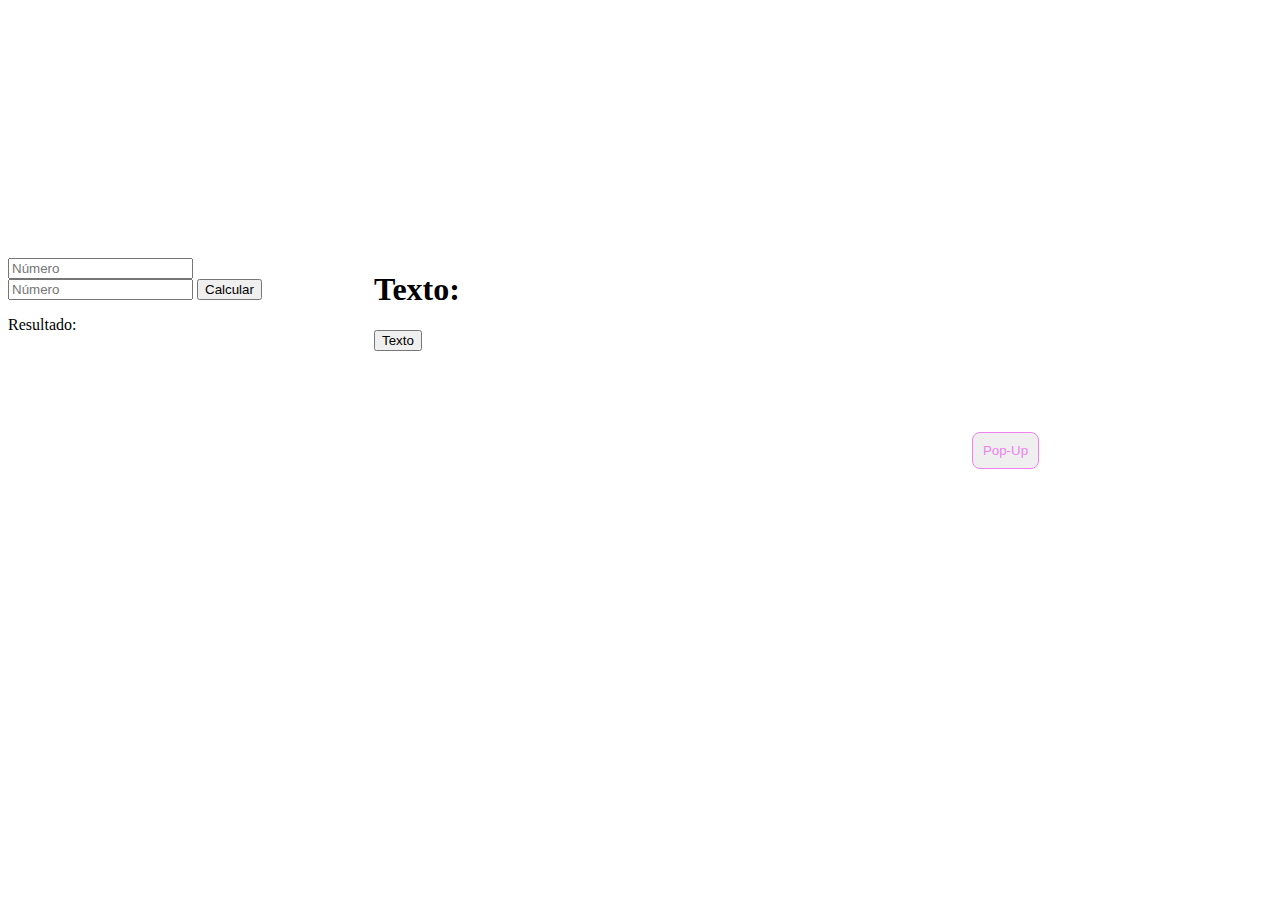
<file: AtividadeQuatro/index.html>
<!DOCTYPE html>
<html lang="en">
  <head>
    <meta charset="UTF-8" />
    <meta name="viewport" content="width=device-width, initial-scale=1.0" />
    <link rel="stylesheet" href="style.css">
    <title>Document</title>
  </head>
  <body>
    <div class="main">
      <object
        data="../AtividadeUm/index.html"
        type="text/html"
        width="400px"
        height="400px"
      ></object>
      <object
        data="../AtividadeDois/index.html"
        type="text/html"
        width="400px"
        height="400px"
      ></object>
      <object
        data="../AtividadeTres/index.html"
        type="text/html"
        width="600px"
        height="400px"
      ></object>
    </div>
  </body>
</html>
</file>
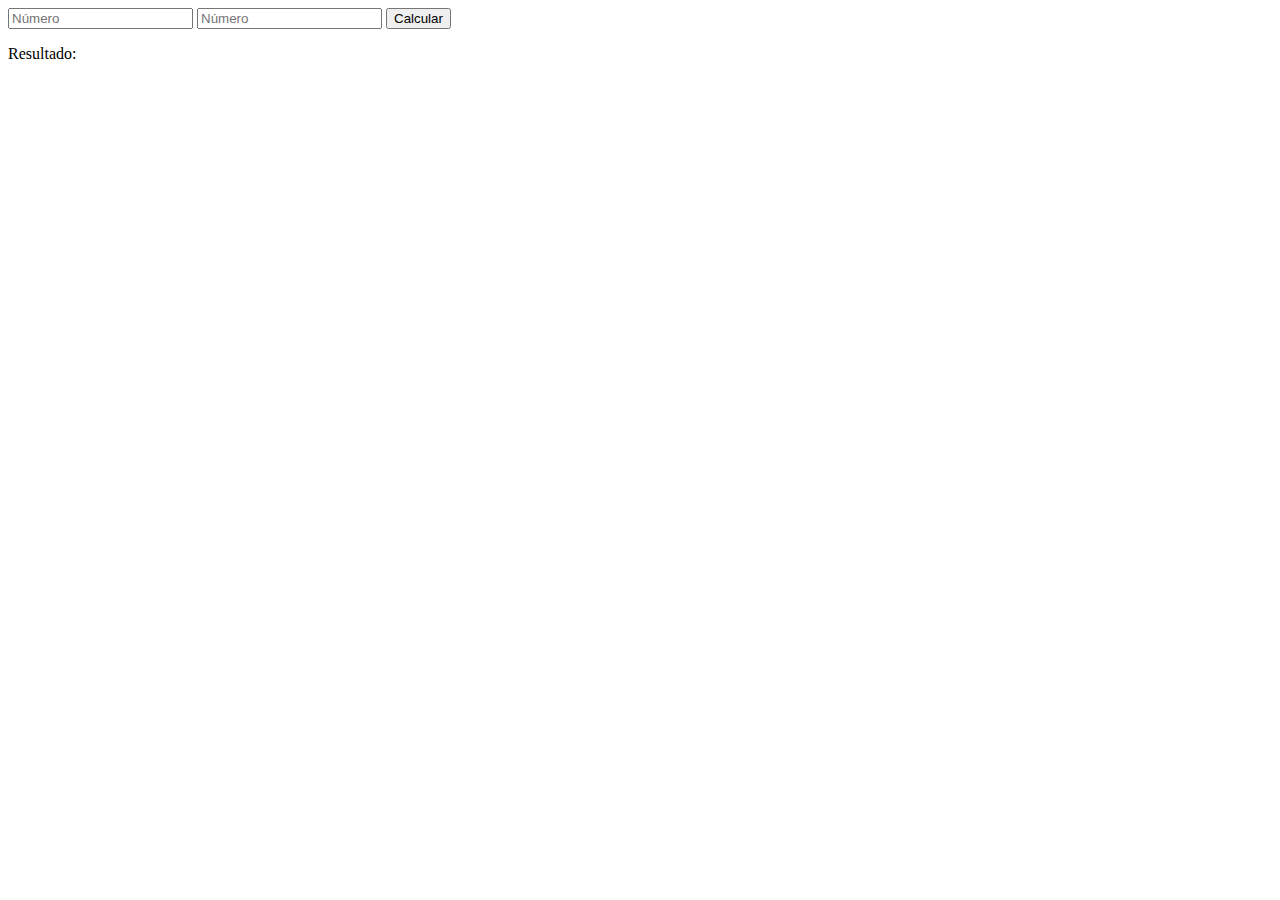
<file: AtividadeUm/index.html>
<!DOCTYPE html>
<html lang="en">
<head>
    <meta charset="UTF-8">
    <meta http-equiv="X-UA-Compatible" content="IE=edge">
    <meta name="viewport" content="width=device-width, initial-scale=1.0">
    <title>Document</title>
</head>
<body>
    <input type="number" placeholder="Número" class="inputOne">
    <input type="number" placeholder="Número" class="inputTwo">
    <button class="result" onclick="soma()"> Calcular </button>
    <p id="paragrafo">Resultado: </p>
</body>
<script src="script.js"></script>
</html>
</file>
<file: AtividadeQuatro/style.css>
* {
    margin: 0;
    padding: 0;
    box-sizing: border-box;
}

body {
    height: 100vh;
    width: 100vw;
}
.main {
    height: 100vh;
    display: flex;
    justify-content: center;
    align-items: center;
}

object {
    
}
</file>
